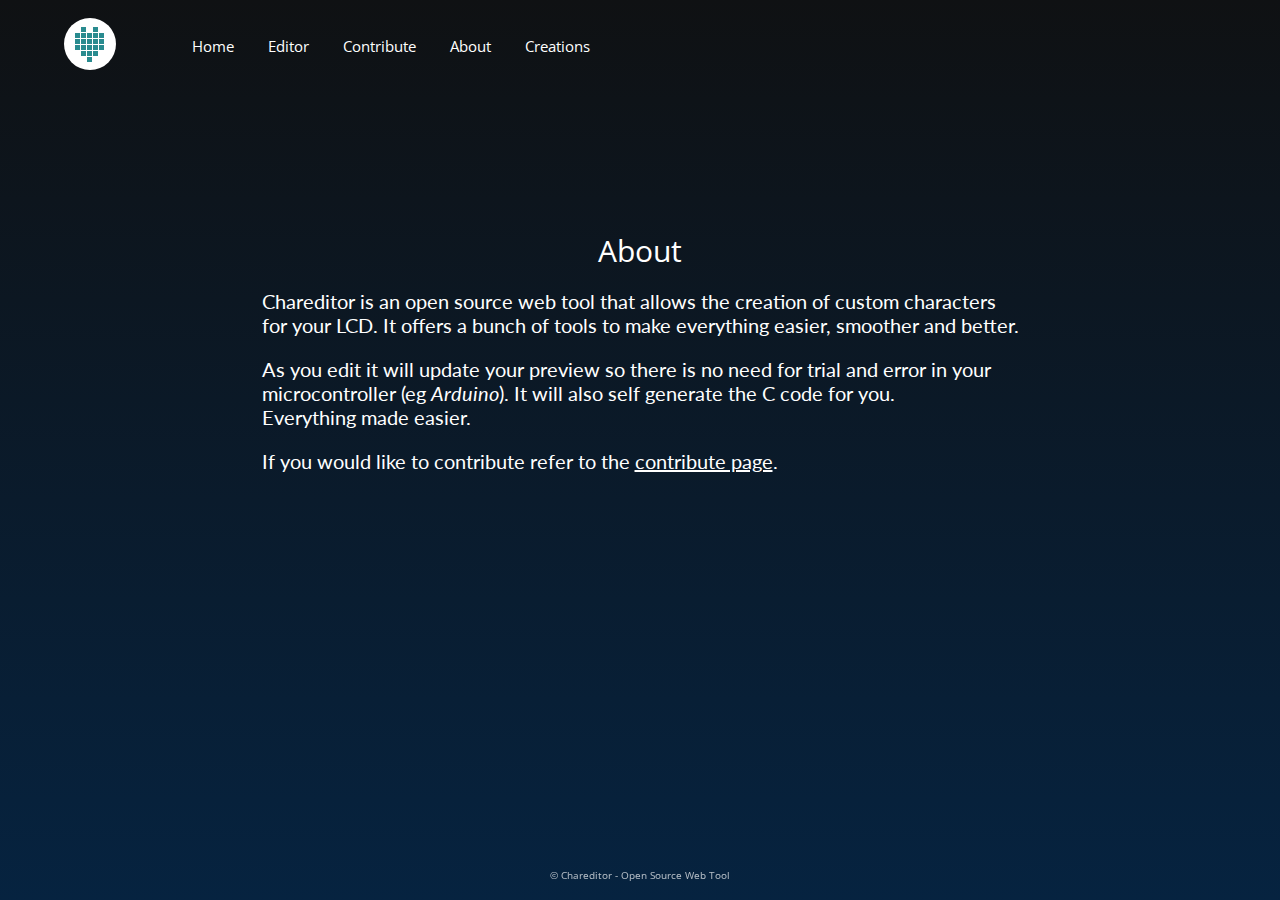
<file: pages/about.html>
<!DOCTYPE html>
<!-- This file is part of chareditor.com 
Refer to index.html for full license. -->

<html>
<head>
  <meta charset="utf-8">
  <meta name="description" content="Online design editor to easily create LCD custom characters with self generating code.">
  <title>Character Editor</title>
  <link rel="shortcut icon" type="image/ico" href="../images/favicon.ico"/>
  <!-- CSS imports -->
  <link href="../styles/about.css" rel="stylesheet" type="text/css" />
  <!-- Fonts -->
  <link href="https://fonts.googleapis.com/css?family=Lato|Open+Sans:600&display=swap" rel="stylesheet"> 
</head>

<body>
  <header>
    <div id="page-logo">
      <a href="https://chareditor.com"><img class="center" src="../images/logo.png"></a>
    </div>
    <br>
    <div id="page-options">
      <a href="https://chareditor.com">Home</a>
      <a href="../editor.html">Editor</a>
      <a href="contribute.html">Contribute</a>
      <a href="about.html">About</a>
      <a href="creations.html">Creations</a>
    </div>
    </div>
  </header>

  <div id="page-description">
    <div id="page-description__title">About</div> <br>
    <div id="page-description__subtitle">
      Chareditor is an open source web tool that allows the creation of custom characters<br>
      for your LCD. It offers a bunch of tools to make everything easier, smoother and better.
      <p>
      As you edit it will update your preview so there is no need for trial and error in your<br>
      microcontroller (eg <i>Arduino</i>). It will also self generate the C code for you.<br>
      Everything made easier.
      <p>
      If you would like to contribute refer to the 
      <a href="contribute.html" target="_self">contribute page</a>.
    </div>
  </div>
  
  <footer>
    <a id="copyright-text" class="bottom" href="https://github.com/alestiago/chareditor" target="_blank">&copy; Chareditor - Open Source Web Tool</a>
  </footer>
</body>
</html>
</file>
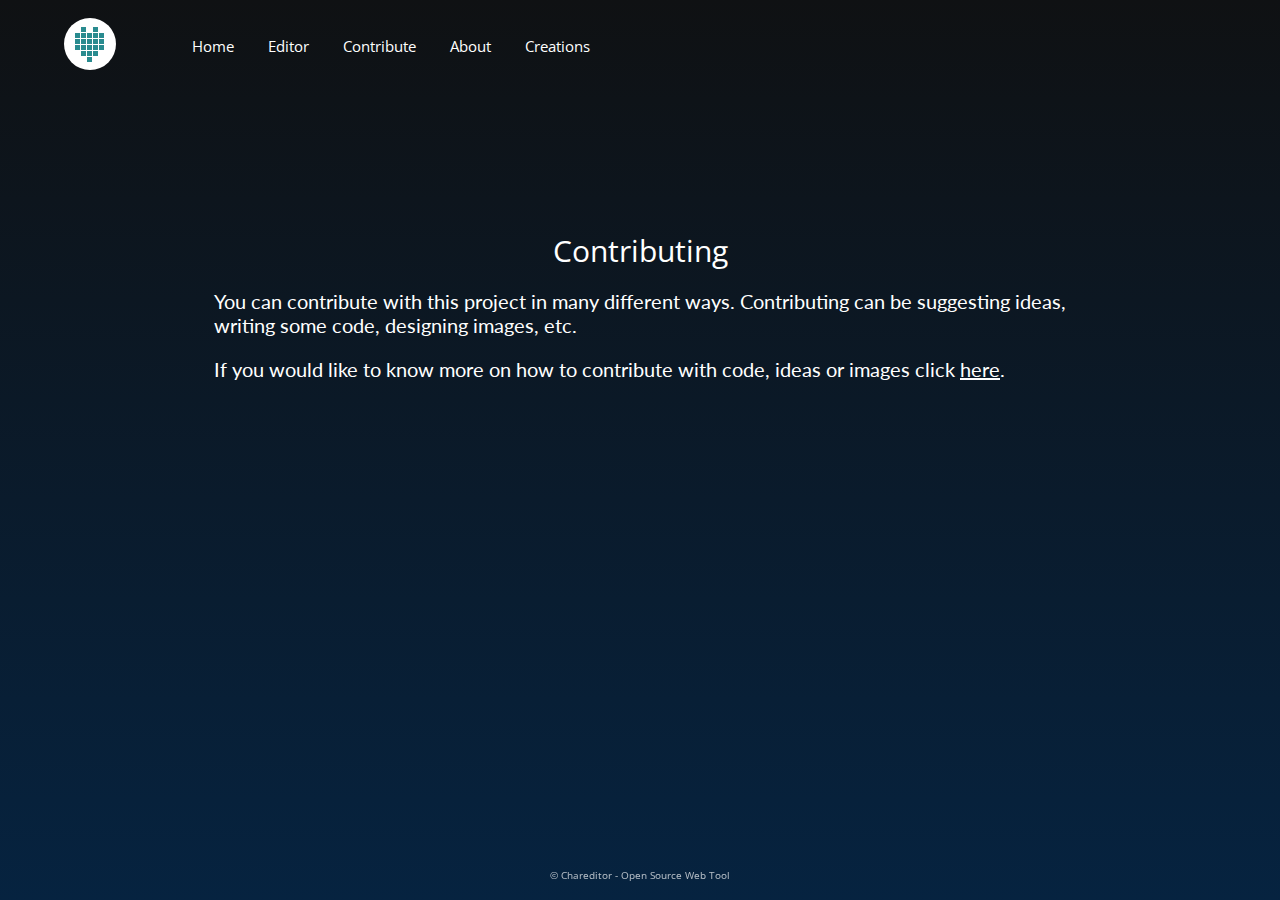
<file: pages/contribute.html>
<!DOCTYPE html>
<!-- This file is part of chareditor.com 
Refer to index.html for full license. -->

<html>
<head>
  <meta charset="utf-8">
  <meta name="description" content="Online design editor to easily create LCD custom characters with self generating code.">
  <title>Character Editor</title>
  <link rel="shortcut icon" type="image/ico" href="../images/favicon.ico"/>
  <!-- CSS imports -->
  <link href="../styles/contribute.css" rel="stylesheet" type="text/css" />
  <!-- Fonts -->
  <link href="https://fonts.googleapis.com/css?family=Lato|Open+Sans:600&display=swap" rel="stylesheet"> 
</head>

<body>
  <header>
    <div id="page-logo">
      <a href="https://chareditor.com"><img class="center" src="../images/logo.png"></a>
    </div>
    <br>
    <div id="page-options">
      <a href="https://chareditor.com">Home</a>
      <a href="../editor.html">Editor</a>
      <a href="contribute.html">Contribute</a>
      <a href="about.html">About</a>
      <a href="creations.html">Creations</a>
    </div>
  </header>

  <div id="page-description">
    <div id="page-description__title">Contributing</div> <br>
    <div id="page-description__subtitle">
      You can contribute with this project in many different ways. Contributing can be suggesting ideas, <br>
      writing some code, designing images, etc.
      <p>
      If you would like to know more on how to contribute with code, ideas or images click 
      <a href="https://github.com/alestiago/chareditor/blob/master/CONTRIBUTING.md" target="_blank">here</a>.
    </div>
  </div>
  
  <footer>
    <a id="copyright-text" class="bottom" href="https://github.com/alestiago/chareditor" target="_blank">&copy; Chareditor - Open Source Web Tool</a>
  </footer>
</body>
</html>
</file>
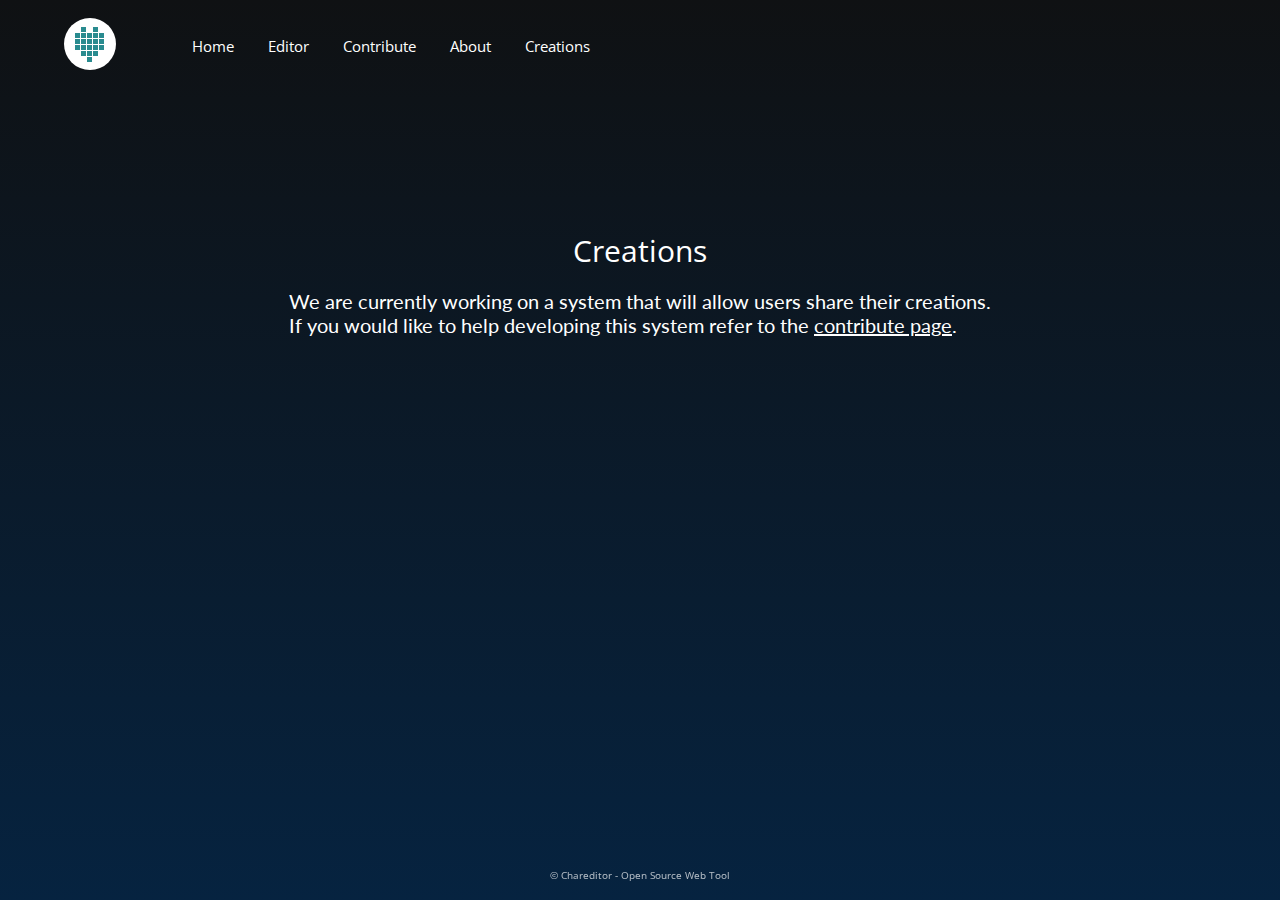
<file: pages/creations.html>
<!DOCTYPE html>
<!-- This file is part of chareditor.com 
Refer to index.html for full license. -->

<html>
<head>
  <meta charset="utf-8">
  <meta name="description" content="Online design editor to easily create LCD custom characters with self generating code.">
  <title>Character Editor</title>
  <link rel="shortcut icon" type="image/ico" href="../images/favicon.ico"/>
  <!-- CSS imports -->
  <link href="../styles/creations.css" rel="stylesheet" type="text/css" />
  <!-- Fonts -->
  <link href="https://fonts.googleapis.com/css?family=Lato|Open+Sans:600&display=swap" rel="stylesheet"> 
</head>

<body>
  <header>
    <div id="page-logo">
      <a href="https://chareditor.com"><img class="center" src="../images/logo.png"></a>
    </div>
    <br>
    <div id="page-options">
      <a href="https://chareditor.com">Home</a>
      <a href="../editor.html">Editor</a>
      <a href="contribute.html">Contribute</a>
      <a href="about.html">About</a>
      <a href="creations.html">Creations</a>
    </div>
    </div>
  </header>

  <div id="page-description">
    <div id="page-description__title">Creations</div> <br>
    <div id="page-description__subtitle">
      We are currently working on a system that will allow users share their creations. <br>
      If you would like to help developing this system refer to the 
      <a href="contribute.html" target="_self">contribute page</a>.
    </div>
  </div>
  
  <footer>
    <a id="copyright-text" class="bottom" href="https://github.com/alestiago/chareditor" target="_blank">&copy; Chareditor - Open Source Web Tool</a>
  </footer>
</body>
</html>
</file>
<file: styles/about.css>
/* This file is part of chareditor.com 
 * Refer to index.html for full license. */


/******************************
        Page Background
*******************************/
html {
  height: 100%;
  background-color: #0f1113;
  background-image: linear-gradient(#0f1113, #062340);
}

body {
  height: 100%;
  padding: 0px;
  margin: 0px;
}


/******************************
          Page Header
*******************************/ 
header {
  position: relative;
  top: 2%;
  margin-left: 5%;
  margin-bottom: 15%;
}

  #page-logo {
    width: 52px;
    height: 52px;
    border-radius: 50%;
    background-color: white;
    float: left;
    margin-right: 5%;
  }

  #page-options a {
    padding: 0px 15px;
    font-size: 15px;
    text-decoration: none;
    font-family: 'Open Sans', 'Arial';
    color: white;
    user-select: none;
  }


/******************************
          Page Text
*******************************/
#page-description {
  width: 100%;
  display: flex;
  flex-direction: column;
  align-items: center;
  color: white;
}

  #page-description__title {
    font-family: 'Open Sans', 'Arial';
    font-size: 30px;
    text-align: center;
  }

  #page-description__subtitle {
    font-size: 20px;
    font-weight: none;
    font-family: 'Lato', 'Arial';
  }

  a {
    color: white;
  }
  

/******************************
          Page Footer
*******************************/
#copyright-text {
  color: white;
  opacity: 0.7;
  width: 100%;
  text-align: center;
  text-decoration: none;
  font-family: 'Open Sans', 'Arial';
  font-size: 10px;
  user-select: none;
}

/******************************
          Alignment
*******************************/
.center {
  margin: 0;
  position: relative;
  top: 50%;
  left: 50%;
  -ms-transform: translate(-50%, -50%);
  transform: translate(-50%, -50%);
}

.bottom {
  position: fixed;
  bottom: 2%;
}
</file>
<file: styles/contribute.css>
/* This file is part of chareditor.com 
 * Refer to index.html for full license. */


/******************************
        Page Background
*******************************/
html {
  height: 100%;
  background-color: #0f1113;
  background-image: linear-gradient(#0f1113, #062340);
}

body {
  height: 100%;
  padding: 0px;
  margin: 0px;
}


/******************************
          Page Header
*******************************/ 
header {
  position: relative;
  top: 2%;
  margin-left: 5%;
  margin-bottom: 15%;
}

  #page-logo {
    width: 52px;
    height: 52px;
    border-radius: 50%;
    background-color: white;
    float: left;
    margin-right: 5%;
  }

  #page-options a {
    padding: 0px 15px;
    font-size: 15px;
    text-decoration: none;
    font-family: 'Open Sans', 'Arial';
    color: white;
    user-select: none;
  }


/******************************
          Page Text
*******************************/
#page-description {
  width: 100%;
  display: flex;
  flex-direction: column;
  align-items: center;
  color: white;
}

  #page-description__title {
    font-family: 'Open Sans', 'Arial';
    font-size: 30px;
  }

  #page-description__subtitle {
    font-size: 20px;
    font-weight: none;
    font-family: 'Lato', 'Arial';
  }

  a {
    color: white;
  }
  

/******************************
          Page Footer
*******************************/
#copyright-text {
  color: white;
  opacity: 0.7;
  width: 100%;
  text-align: center;
  text-decoration: none;
  font-family: 'Open Sans', 'Arial';
  font-size: 10px;
  user-select: none;
}

/******************************
          Alignment
*******************************/
.center {
  margin: 0;
  position: relative;
  top: 50%;
  left: 50%;
  -ms-transform: translate(-50%, -50%);
  transform: translate(-50%, -50%);
}

.bottom {
  position: fixed;
  bottom: 2%;
}
</file>
<file: styles/creations.css>
/* This file is part of chareditor.com 
 * Refer to index.html for full license. */


/******************************
        Page Background
*******************************/
html {
  height: 100%;
  background-color: #0f1113;
  background-image: linear-gradient(#0f1113, #062340);
}

body {
  height: 100%;
  padding: 0px;
  margin: 0px;
}


/******************************
          Page Header
*******************************/ 
header {
  position: relative;
  top: 2%;
  margin-left: 5%;
  margin-bottom: 15%;
}

  #page-logo {
    width: 52px;
    height: 52px;
    border-radius: 50%;
    background-color: white;
    float: left;
    margin-right: 5%;
  }

  #page-options a {
    padding: 0px 15px;
    font-size: 15px;
    text-decoration: none;
    font-family: 'Open Sans', 'Arial';
    color: white;
    user-select: none;
  }


/******************************
          Page Text
*******************************/
#page-description {
  width: 100%;
  display: flex;
  flex-direction: column;
  align-items: center;
  color: white;
}

  #page-description__title {
    font-family: 'Open Sans', 'Arial';
    font-size: 30px;
  }

  #page-description__subtitle {
    font-size: 20px;
    font-weight: none;
    font-family: 'Lato', 'Arial';
  }

  a {
    color: white;
  }
  

/******************************
          Page Footer
*******************************/
#copyright-text {
  color: white;
  opacity: 0.7;
  width: 100%;
  text-align: center;
  text-decoration: none;
  font-family: 'Open Sans', 'Arial';
  font-size: 10px;
  user-select: none;
}

/******************************
          Alignment
*******************************/
.center {
  margin: 0;
  position: relative;
  top: 50%;
  left: 50%;
  -ms-transform: translate(-50%, -50%);
  transform: translate(-50%, -50%);
}

.bottom {
  position: fixed;
  bottom: 2%;
}
</file>
